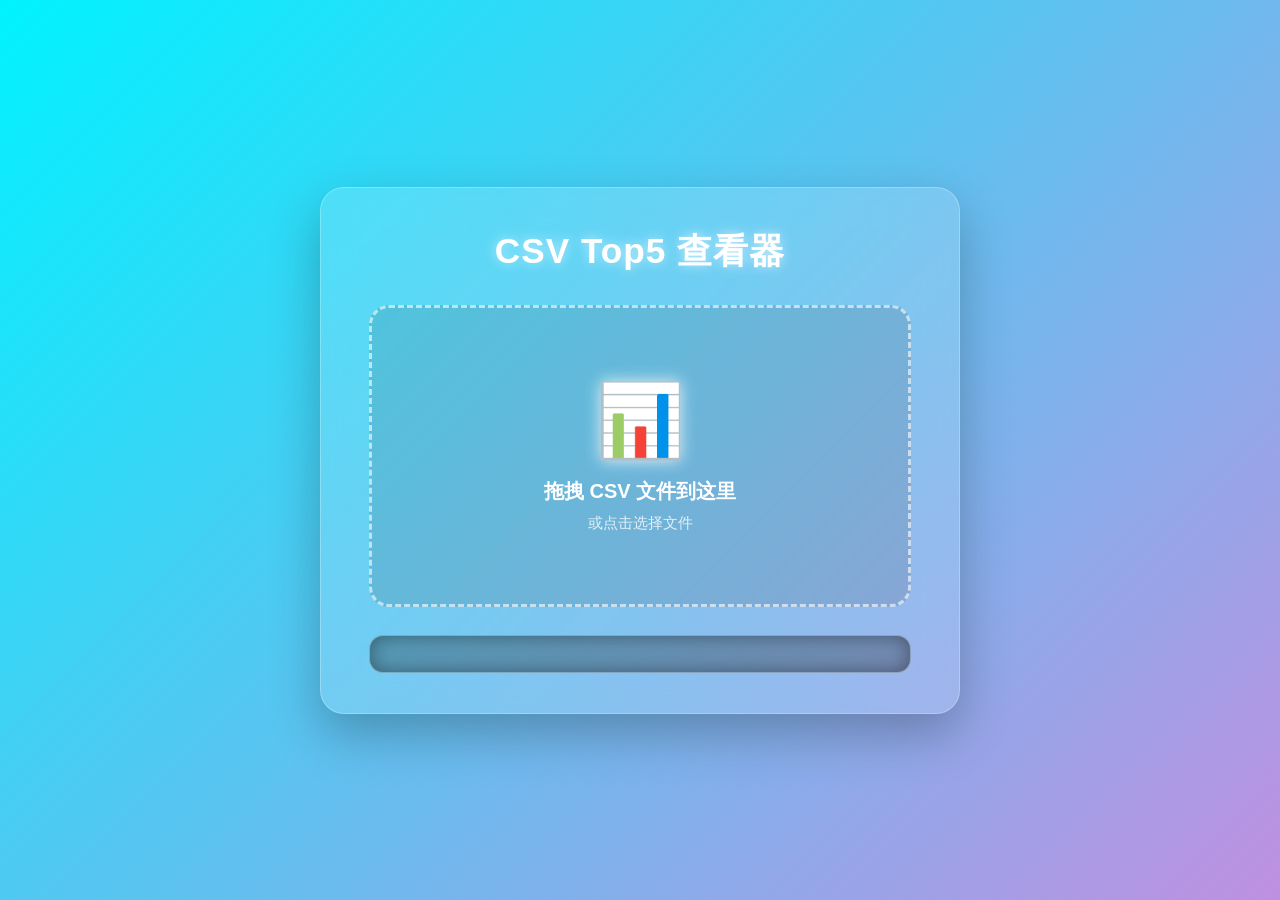
<file: mini-csv/index.html>
<!doctype html>
<html lang="en">
<head>
  <meta charset="utf-8">
  <title>CSV Top5</title>
  <link rel="stylesheet" href="style.css">
</head>
<body>
  <div class="container">
    <h1>CSV Top5 查看器</h1>

    <!-- 拖拽区域 -->
    <div class="drop-zone" id="dropZone">
      <div class="drop-text">拖拽 CSV 文件到这里</div>
      <div class="drop-hint">或点击选择文件</div>
      <input type="file" id="f" accept=".csv">
    </div>

    <!-- 结果展示区 -->
    <div id="out"></div>
  </div>

  <script src="main.js"></script>
</body>
</html>
</file>
<file: mini-csv/style.css>
/* ===== 鲜活 CSS | 2025 ===== */
:root{
  --c1:#00f2fe;   /* 青柠 */
  --c2:#ff6fd8;   /* 蜜橙 */
  --c3:#4facfe;   /* 天蓝 */
  --c4:#f5af19;   /* 金黄 */
  --blur:16px;
}

*{box-sizing:border-box;margin:0;padding:0}

body{
  font-family:-apple-system,BlinkMacSystemFont,"Segoe UI",Roboto,Helvetica,Arial,sans-serif;
  background:linear-gradient(135deg,var(--c1),var(--c2),var(--c4),var(--c3));
  background-size:400% 400%;
  animation:bgMove 12s ease infinite;
  min-height:100vh;
  display:flex;
  align-items:center;
  justify-content:center;
  padding:20px;
}

@keyframes bgMove{
  0%{background-position:0% 50%}
  50%{background-position:100% 50%}
  100%{background-position:0% 50%}
}

.container{
  background:rgba(255,255,255,.15);
  backdrop-filter:blur(var(--blur));
  -webkit-backdrop-filter:blur(var(--blur));
  border-radius:24px;
  border:1px solid rgba(255,255,255,.25);
  box-shadow:0 20px 50px rgba(0,0,0,.25);
  padding:40px 48px;
  max-width:640px;
  width:100%;
  animation:fadeIn .6s ease-out;
}

@keyframes fadeIn{
  from{opacity:0;transform:translateY(30px)}
  to{opacity:1;transform:translateY(0)}
}

h1{
  text-align:center;
  color:#fff;
  margin-bottom:30px;
  font-size:2.2em;
  letter-spacing:1px;
  text-shadow:0 0 12px rgba(255,255,255,.6);
  animation:pop .5s ease .2s backwards;
}

@keyframes pop{
  from{transform:scale(.9);opacity:0}
}

/* ===== 拖拽区 ===== */
.drop-zone{
  position:relative;
  border:3px dashed rgba(255,255,255,.6);
  border-radius:20px;
  padding:70px 20px;
  text-align:center;
  background:rgba(0,0,0,.1);
  cursor:pointer;
  overflow:hidden;
  transition:all .3s ease;
  animation:breath 3s ease-in-out infinite;
}

@keyframes breath{
  50%{border-color:var(--c1);box-shadow:0 0 20px var(--c1);}
}

.drop-zone:hover{
  transform:translateY(-4px);
  border-color:#fff;
  box-shadow:0 0 30px rgba(255,255,255,.8);
}

.drop-zone.drag-over{
  animation:none;
  border-color:#fff;
  background:rgba(255,255,255,.2);
  box-shadow:0 0 40px #fff;
}

.drop-zone::before{
  content:'📊';
  font-size:4.5em;
  display:block;
  margin-bottom:15px;
  filter:drop-shadow(0 0 8px rgba(255,255,255,.8));
}

.drop-text{
  font-size:1.25em;
  color:#fff;
  margin-bottom:8px;
  font-weight:600;
}

.drop-hint{
  font-size:.95em;
  color:rgba(255,255,255,.8);
}

input[type=file]{display:none}

/* ===== 结果输出区 ===== */
#out{
  margin-top:28px;
  background:rgba(0,0,0,.25);
  padding:18px 22px;
  border-radius:14px;
  font-family:'Courier New',monospace;
  font-size:1em;
  line-height:1.7;
  max-height:320px;
  overflow-y:auto;
  white-space:pre-wrap;
  color:#fff;
  border:1px solid rgba(255,255,255,.2);
  box-shadow:inset 0 0 20px rgba(0,0,0,.4);
  animation:slideUp .5s ease .4s backwards;
}

@keyframes slideUp{
  from{opacity:0;transform:translateY(20px)}
}

/* 霓虹代码风：每行淡入 */
#out span{
  display:inline-block;
  animation:txtFade .6s ease;
}

@keyframes txtFade{
  from{opacity:0;transform:translateX(-10px)}
}

/* 彩虹滚动条 */
#out::-webkit-scrollbar{width:10px}
#out::-webkit-scrollbar-thumb{
  background:linear-gradient(45deg,var(--c1),var(--c2),var(--c4));
  border-radius:5px;
}
</file>
